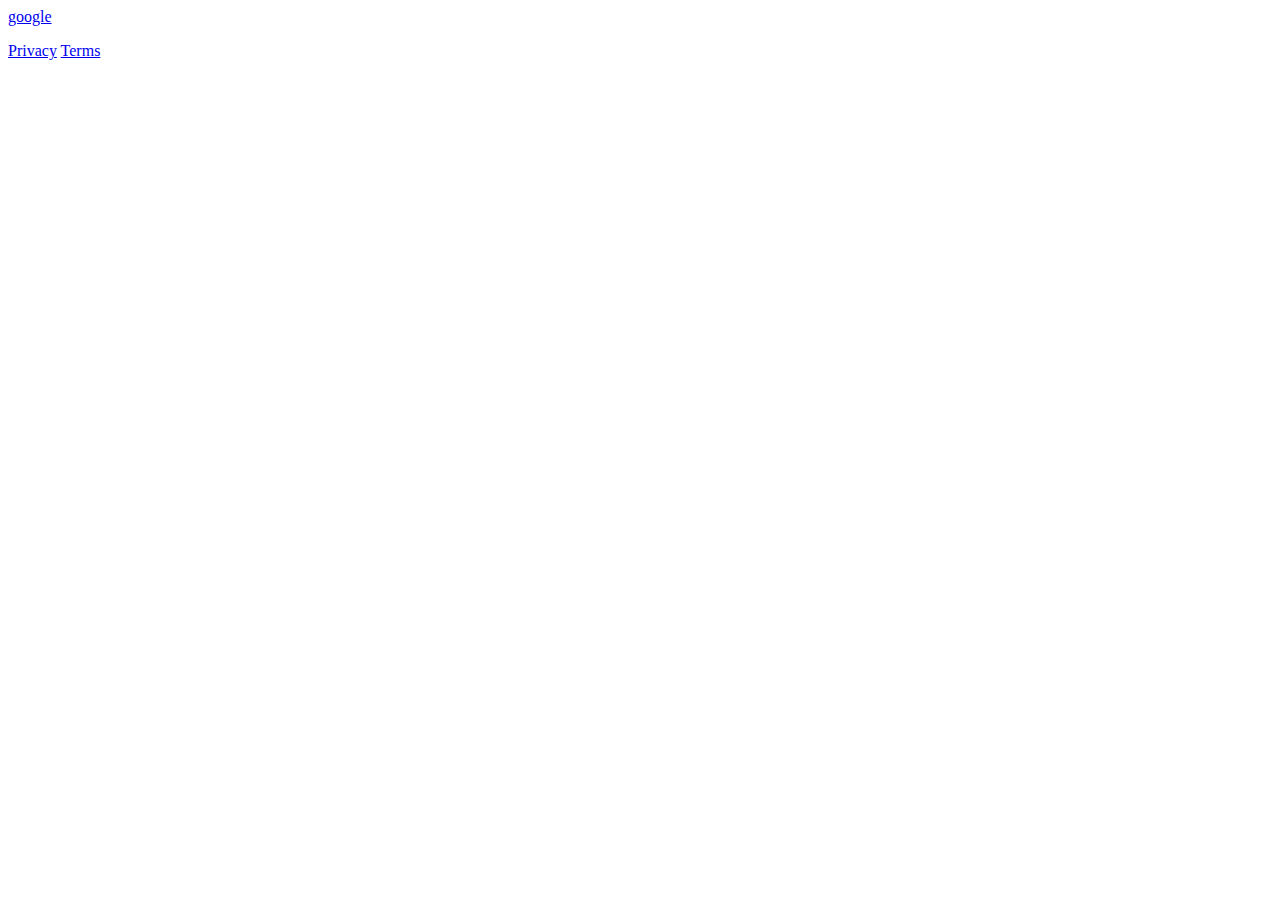
<file: Spring-09-Spring-Thymeaf/src/main/resources/templates/fragments/index.html>
<!DOCTYPE html>
<html xmlns:th="http://www.thymeleaf.org">

<head>
    <meta charset="UTF-8">
    <title>Title</title>
</head>
<body>

<div th:fragment="main-menu">
    <a href="https://google.com">google</a>
</div>

<p th:fragment="footer-menu">
    <a href="privacy">Privacy</a>
    <a href="term and conditions">Terms</a>
</p>

</body>
</html>
</file>
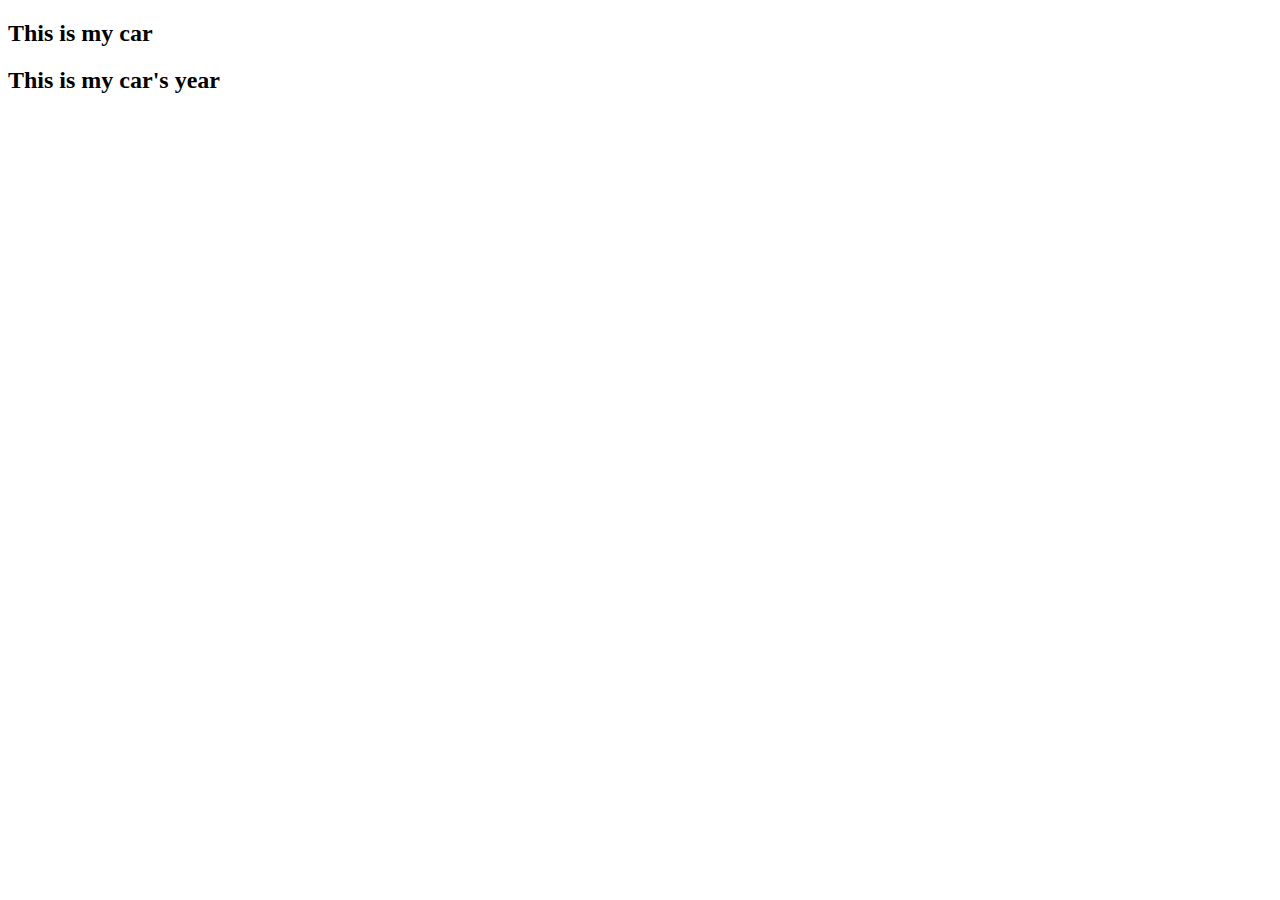
<file: Spring-08-Spring-MVC-Model/src/main/resources/templates/car/car-info.html>
<!DOCTYPE html>
<html xmlns:th="http://www.thymeleaf.org" lang="en">
<head>
    <meta charset="UTF-8">
    <title>Car-Info</title>
</head>
<body>
    <h2 th:text="${make}">This is my car</h2>
    <h2 th:text="${year}">This is my car's year</h2>
</body>
</html>
</file>
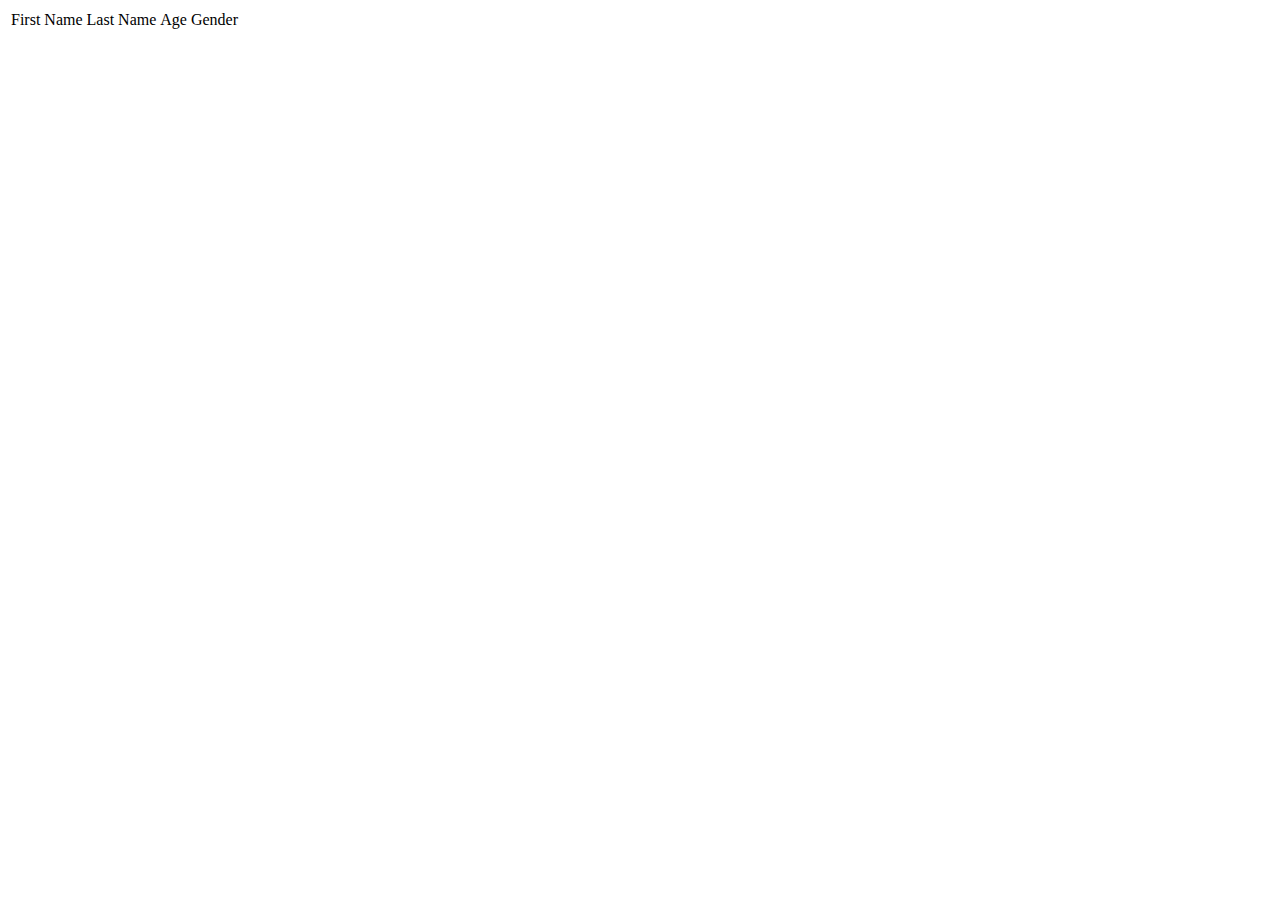
<file: Spring-08-Spring-MVC-Model/src/main/resources/templates/mentor/mentor.html>
<!DOCTYPE html>
<html xmlns:th="http://www.thymeleaf.org" lang="en">
<head>
    <meta charset="UTF-8">
    <title>Mentor Practice</title>
</head>
<body>
  <table>
    <thead>
        <tr>
            <td>First Name</td>
            <td>Last Name</td>
            <td>Age</td>
            <td>Gender</td>
        </tr>
    </thead>
    <tbody>
        <tr>
          <td th:text="${mentor.getFirstName()}"></td>
          <td th:text="${mentor.getLastName()}"></td>
          <td th:text="${mentor.getAge()}"></td>
          <td th:text="${mentor.getGender()}"></td>
        </tr>
        <tr>
          <td th:text="${mentor2.getFirstName()}"></td>
          <td th:text="${mentor2.getLastName()}"></td>
          <td th:text="${mentor2.getAge()}"></td>
          <td th:text="${mentor2.getGender()}"></td>
        </tr>
        <tr>
          <td th:text="${mentor3.getFirstName()}"></td>
          <td th:text="${mentor3.getLastName()}"></td>
          <td th:text="${mentor3.getAge()}"></td>
          <td th:text="${mentor3.getGender()}"></td>
        </tr>
    </tbody>
  </table>
</body>
</html>
</file>
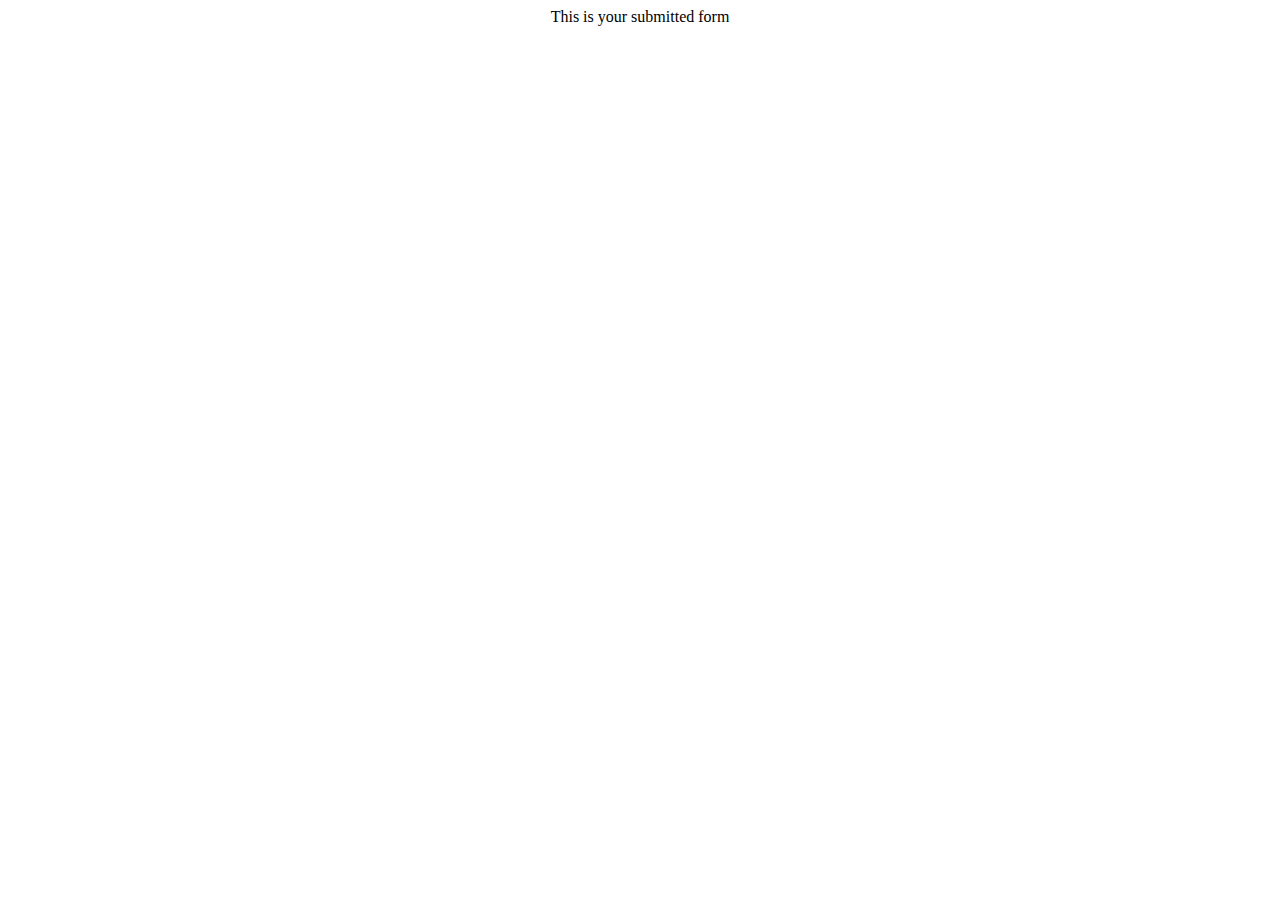
<file: Spring-09-Spring-Thymeaf/src/main/resources/templates/mentor/mentor-confirmation.html>
<!DOCTYPE html>
<html xmlns:th="http://www.thymeleaf.org" xmlns="http://www.w3.org/1999/html">

<head>
  <meta charset="UTF-8">
</head>
<div align="center">
  <body>
    This is your submitted form
  <br>
  <h2 th:text="${mentor.firstname}"></h2>
  <h2 th:text="${mentor.lastname}"></h2>
  <h2 th:text="${mentor.email}"></h2>
  <h2 th:text="${mentor.gender}"></h2>
  <h2 th:text="${mentor.graduated}"></h2>
  <h2 th:text="${mentor.company}"></h2>
  </body>
</div>
</html>
</file>
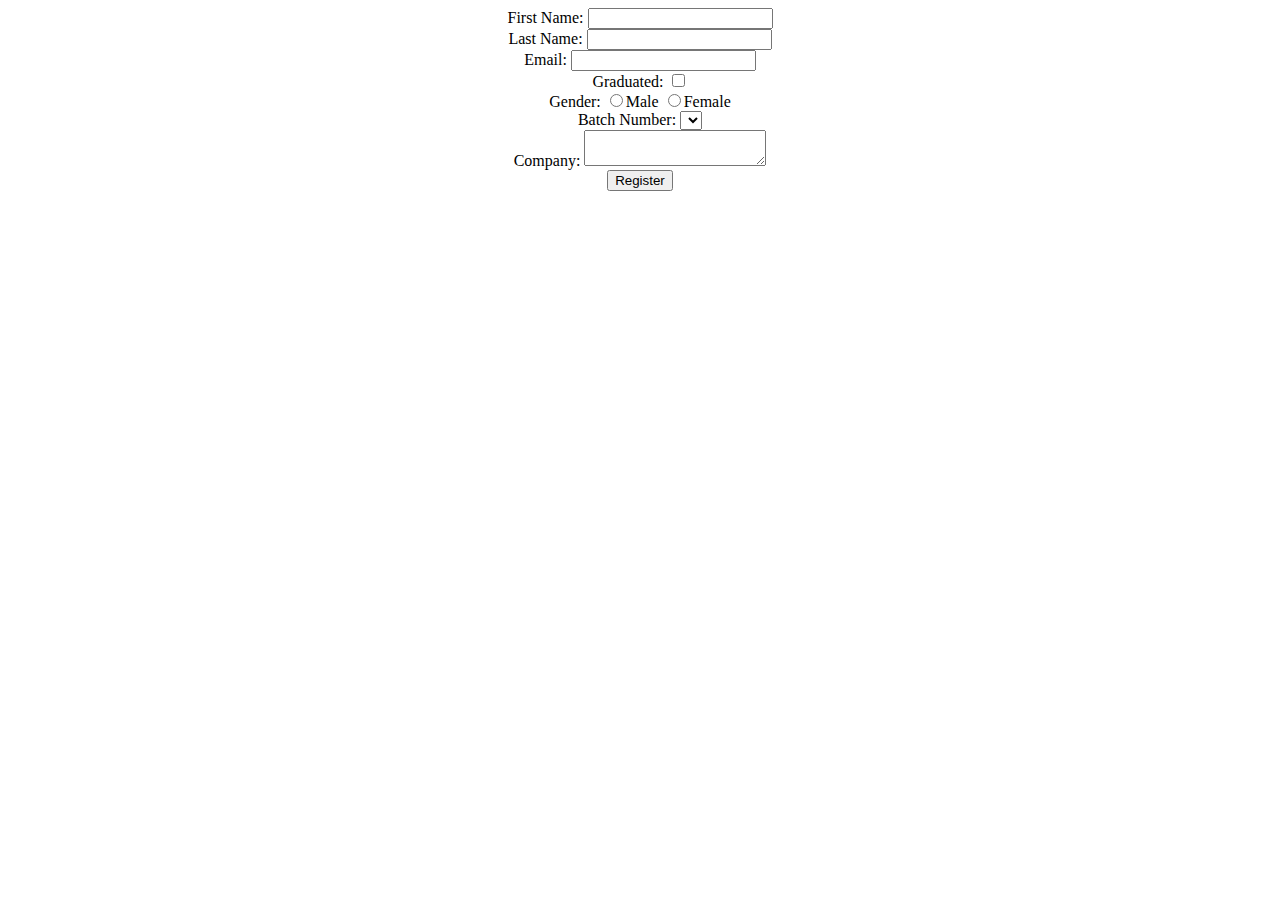
<file: Spring-09-Spring-Thymeaf/src/main/resources/templates/mentor/mentor-register.html>
<!DOCTYPE html>
<html xmlns:th="http://www.thymeleaf.org" xmlns="http://www.w3.org/1999/html">

<head>
  <meta charset="UTF-8">
</head>
<div align="center">
<body>

  <form th:action="@{/mentor/confirm}" method="post" th:object="${mentor}">

    <label>First Name: </label>
    <input type="text" id="Firstname" th:field="*{firstname}">
    <br>

    <label>Last Name:</label>
    <input type="text" id="Lastname" th:field="*{lastname}">
    <br>

    <label>Email:</label>
    <input type="text" id="email" th:field="*{email}">
    <br>

    <label>Graduated:</label>
    <input type="checkbox" id="graduated" th:field="*{graduated}">
    <br>

    <label>Gender:</label>
    <input type="radio" value="Male" th:field="*{gender}">Male
    <input type="radio" value="Female" th:field="*{gender}">Female
    <br>

    <label>Batch Number:</label>
    <select th:field="*{batch}">
      <option th:each="batch: ${batchLst}" th:value="${batch}" th:text="${batch}"></option>
    </select>
    <br>

    <label>Company:</label>
    <textarea th:field="*{company}"></textarea>
    <br>

    <button type="submit">Register</button>

  </form>
</body>
</div>
</html>
</file>
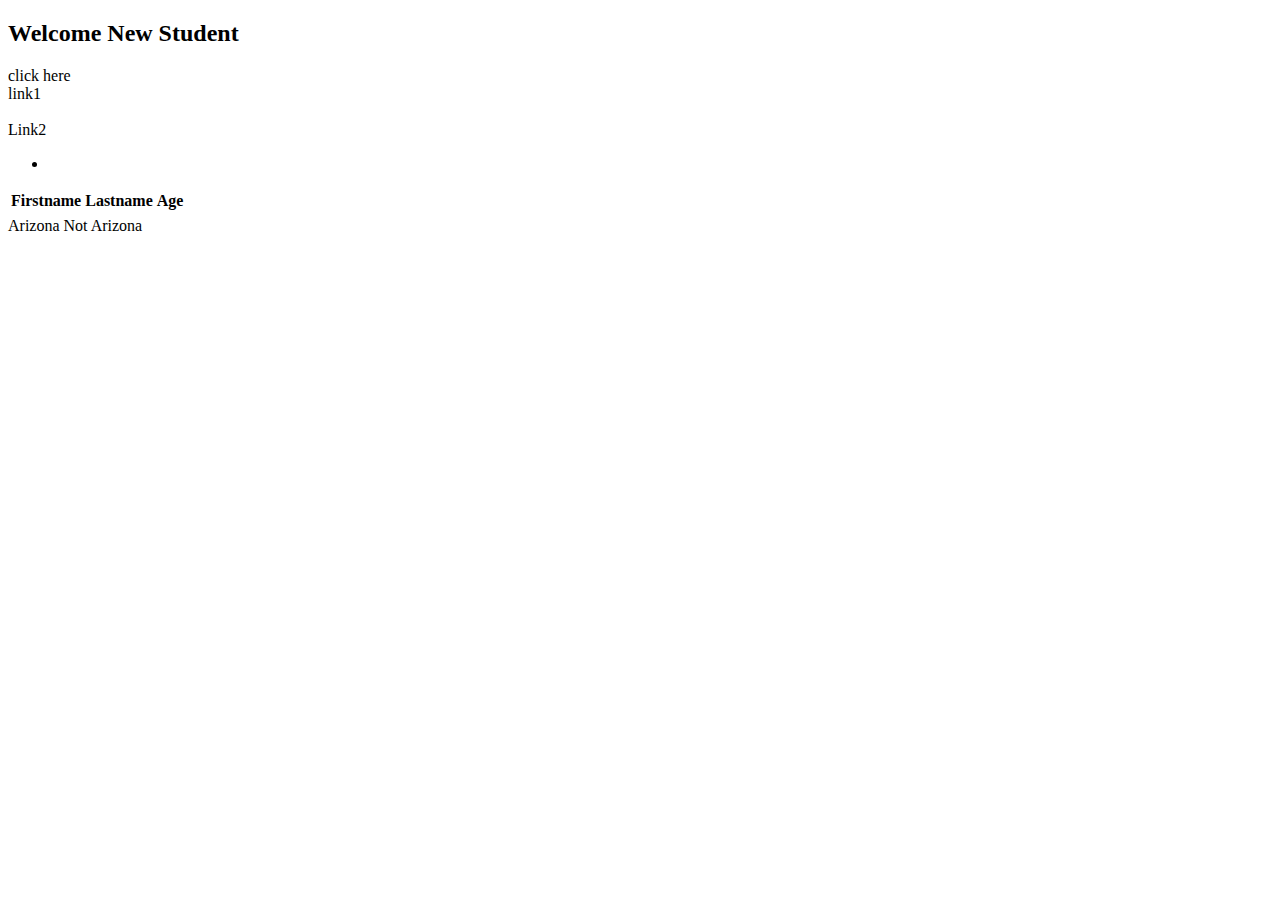
<file: Spring-09-Spring-Thymeaf/src/main/resources/templates/student/register.html>
<!DOCTYPE html>
<html xmlns:th="http://www.thymeleaf.org">

<head>
    <meta charset="UTF-8">
    <title th:text="#{index.page.title}">Student Register</title>
</head>
<body>
  <h2> Welcome New Student</h2>
  <h2 th:text="${students.get(0).firstname}"></h2>

<!--Concatenation-->

  <h2 th:text="${'Welcome '+students.get(0).firstname}"></h2>

<!--Link-->
  <a th:href="@{https://google.com}">click here</a>
  <br>
  <a th:href="@{/student/welcome}">link1</a>
  <br>
<!--Adding Parameters to Link-->
    <a th:href="@{/student/welcome(id=3)}"></a>
  <br>
    <a th:href="@{/student/welcome(id=${students.get(0).firstname})}">Link2</a>
  <br>

<!--Iteration-->

<ul>
  <li th:each="student: ${students}" th:text="${student.firstname}"></li>
</ul>

<table id="studentTable" class="table">
    <tr>
      <th>Firstname</th>
      <th>Lastname</th>
      <th>Age</th>
    </tr>
  <tr th:each="student:${students}">
    <td th:text="${student.firstname}"></td>
    <td th:text="${student.lastname}"></td>
    <td th:text="${student.age}"></td>
  </tr>
</table>

<!--Conditional Logic-->

<div th:text="${students.get(0).age > 25? 'Eligible' : 'Not Eligible'}"></div>

<div>
  <span th:if="${students.get(0).state=='Arizona'}">Arizona</span>
  <span th:unless="${students.get(0).state=='Arizona'}">Not Arizona</span>
</div>
</body>
</html>
</file>
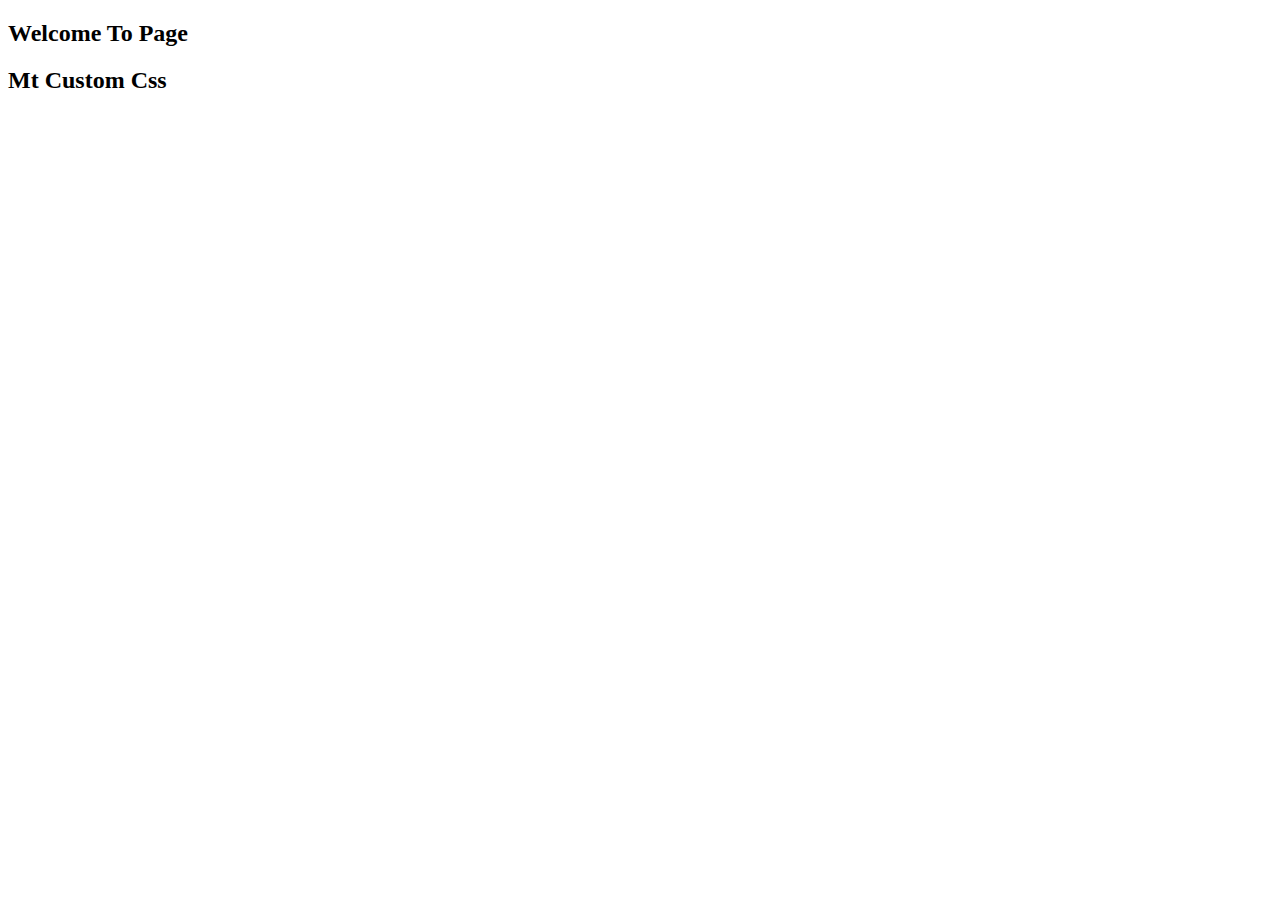
<file: Spring-09-Spring-Thymeaf/src/main/resources/templates/student/welcome.html>
<!DOCTYPE html>
<html xmlns:th="http://www.thymeleaf.org">

<head>
  <meta charset="UTF-8">
  <title>Student Register</title>
  <link th:href="@{/css/bootsrap-4.1.3-dist/css/bootstrap.main.css}">

  <script th:src="@{/js/jquery-3.3.1.min.js}"></script>

  <link th:href="@{/css/custom.css}" rel="stylesheet" media="screen">

</head>
<body>

<h2 class="display-1 text-danger"> Welcome To Page</h2>

<h2 class="myCss">Mt Custom Css</h2>

<img th:src="@{/images/welcome-38249.png}">

<div th:replace="/fragments/index.html :: footer-menu"></div>
<div th:replace="/fragments/index.html :: main-menu"></div>
</body>
</html>
</file>
